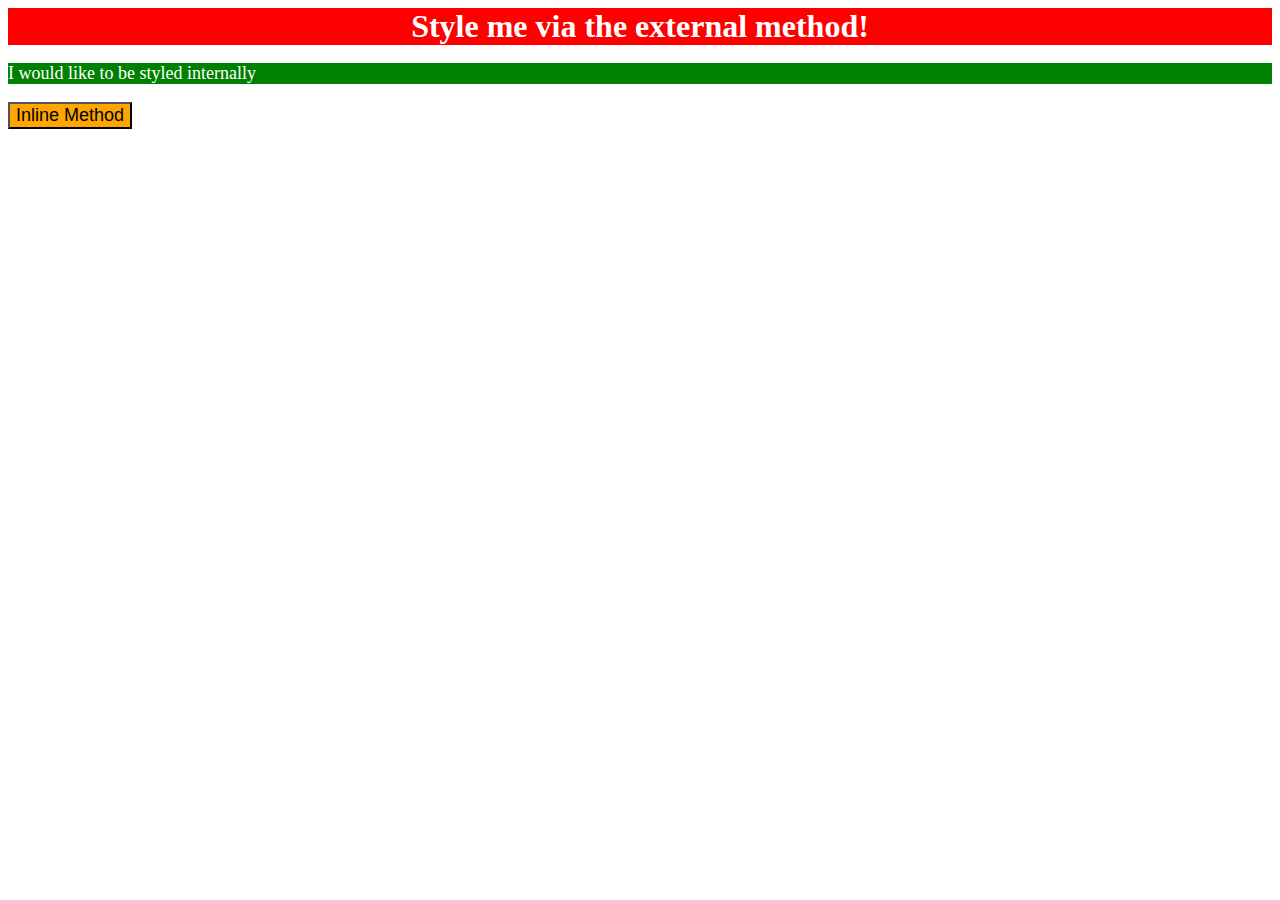
<file: foundations/01-css-methods/index.html>
<!DOCTYPE html>
<html lang="en">
  <head>
    <meta charset="UTF-8">
    <meta http-equiv="X-UA-Compatible" content="IE=edge">
    <meta name="viewport" content="width=device-width, initial-scale=1.0">
    <link rel="stylesheet" href="styles.css">
    <title>Methods for Adding CSS</title>
    <style>
      p {
        background-color: green;
        color: white;
        font-size: 18px;
      }
    </style>
  </head>
  <body>
    <div>Style me via the external method!</div>
    <p>I would like to be styled internally </p>
    <button  style="background-color: orange; font-size: 18px;" >Inline Method</button>
  </body>
</html>
</file>
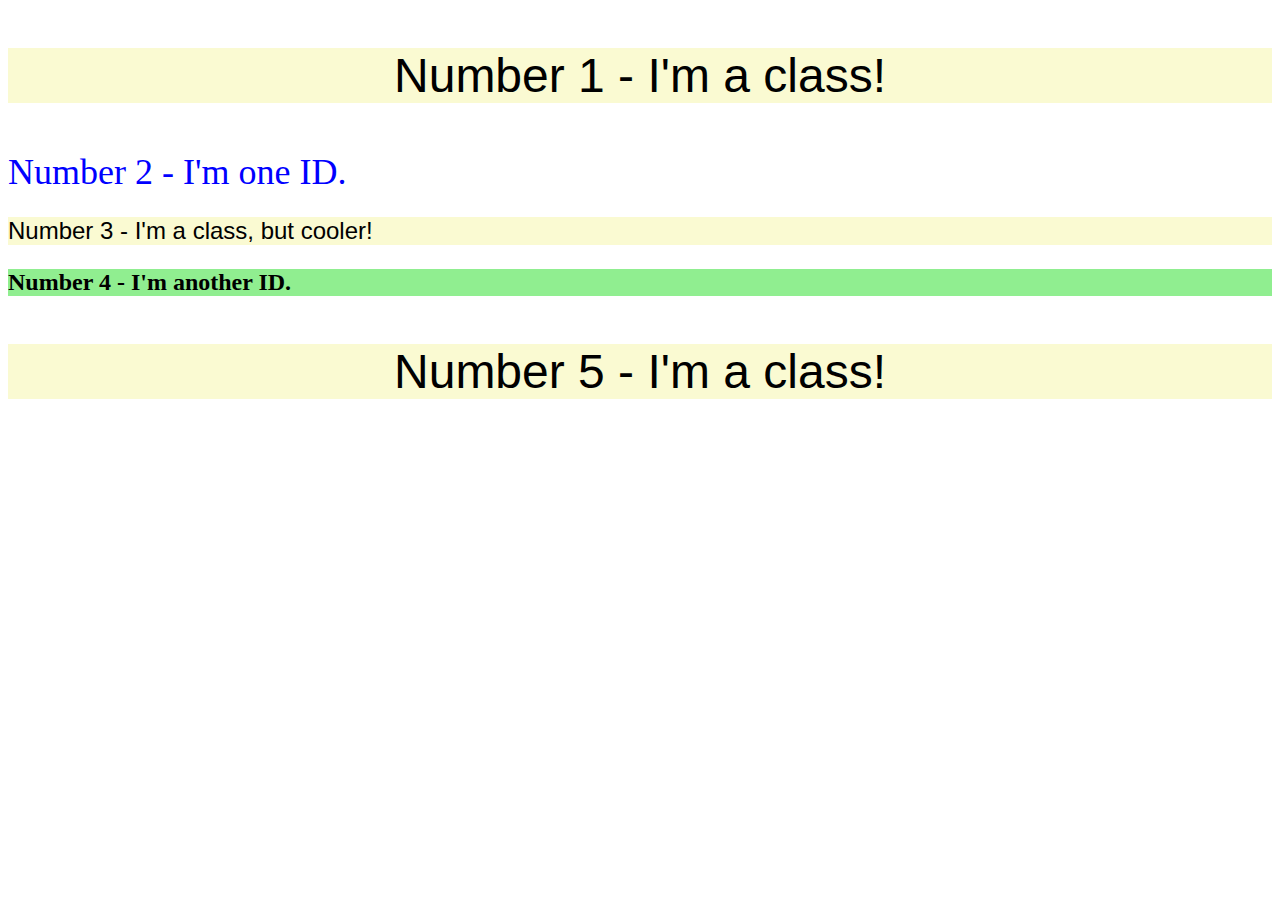
<file: foundations/02-class-id-selectors/index.html>
<!DOCTYPE html>
<html lang="en">
  <head>
    <meta charset="UTF-8">
    <meta http-equiv="X-UA-Compatible" content="IE=edge">
    <meta name="viewport" content="width=device-width, initial-scale=1.0">
    <title>Class and ID Selectors</title>
    <link rel="stylesheet" href="style.css">
  </head>
  <body>
    <p class="Odd">Number 1 - I'm a class!</p>
    <div id="second">Number 2 - I'm one ID.</div>
    <p class="cool" >Number 3 - I'm a class, but cooler!</p>
    <div id="four">Number 4 - I'm another ID.</div>
    <p  class="Odd">Number 5 - I'm a class!</p>
  </body>
</html>
</file>
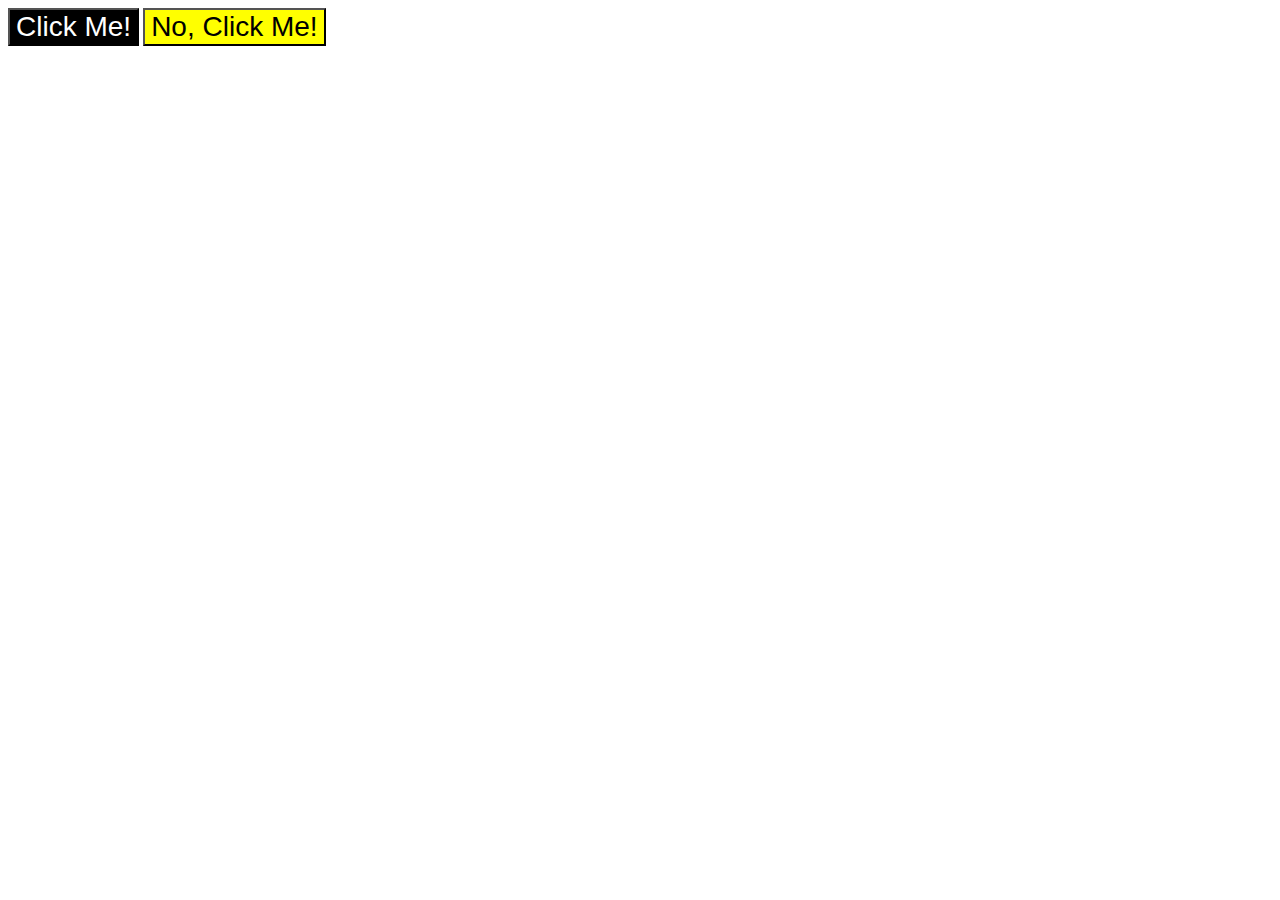
<file: foundations/03-grouping-selectors/index.html>
<!DOCTYPE html>
<html lang="en">
  <head>
    <meta charset="UTF-8">
    <meta http-equiv="X-UA-Compatible" content="IE=edge">
    <meta name="viewport" content="width=device-width, initial-scale=1.0">
    <title>Grouping Selectors</title>
    <link rel="stylesheet" href="style.css">
  </head>
  <body>
    <button  class="button1" > Click Me!</button>
    <button class="button2" > No, Click Me!</button>
  </body>
</html>
</file>
<file: foundations/01-css-methods/styles.css>
div {
    background-color: red;
    color: white;
    text-align: center;
    font-size: 32px;
    font-weight: bold;
    
}
</file>
<file: foundations/02-class-id-selectors/style.css>
.Odd {

    background-color: lightgoldenrodyellow;
    font-family: "Gill Sans", sans-serif;
    text-align: center;
    font-size: 48px;
   
}

#second {

    color: blue;
    font-size: 36px;

}

.cool {    

    background-color: lightgoldenrodyellow;
    font-family: "Gill Sans", sans-serif;
    font-size: 24px;

}

#four {
    background-color: lightgreen;
    font-size: 24px;
    font-weight: bold;



}
</file>
<file: foundations/03-grouping-selectors/style.css>
.button1 , 
.button2 
{
    font-family: helvetica, "times new roman", sans-serif;
    font-size: 28px;

}

.button1 
{
    background-color: black;
    color: white;

}

.button2 
{
    background-color: yellow;
}
</file>
